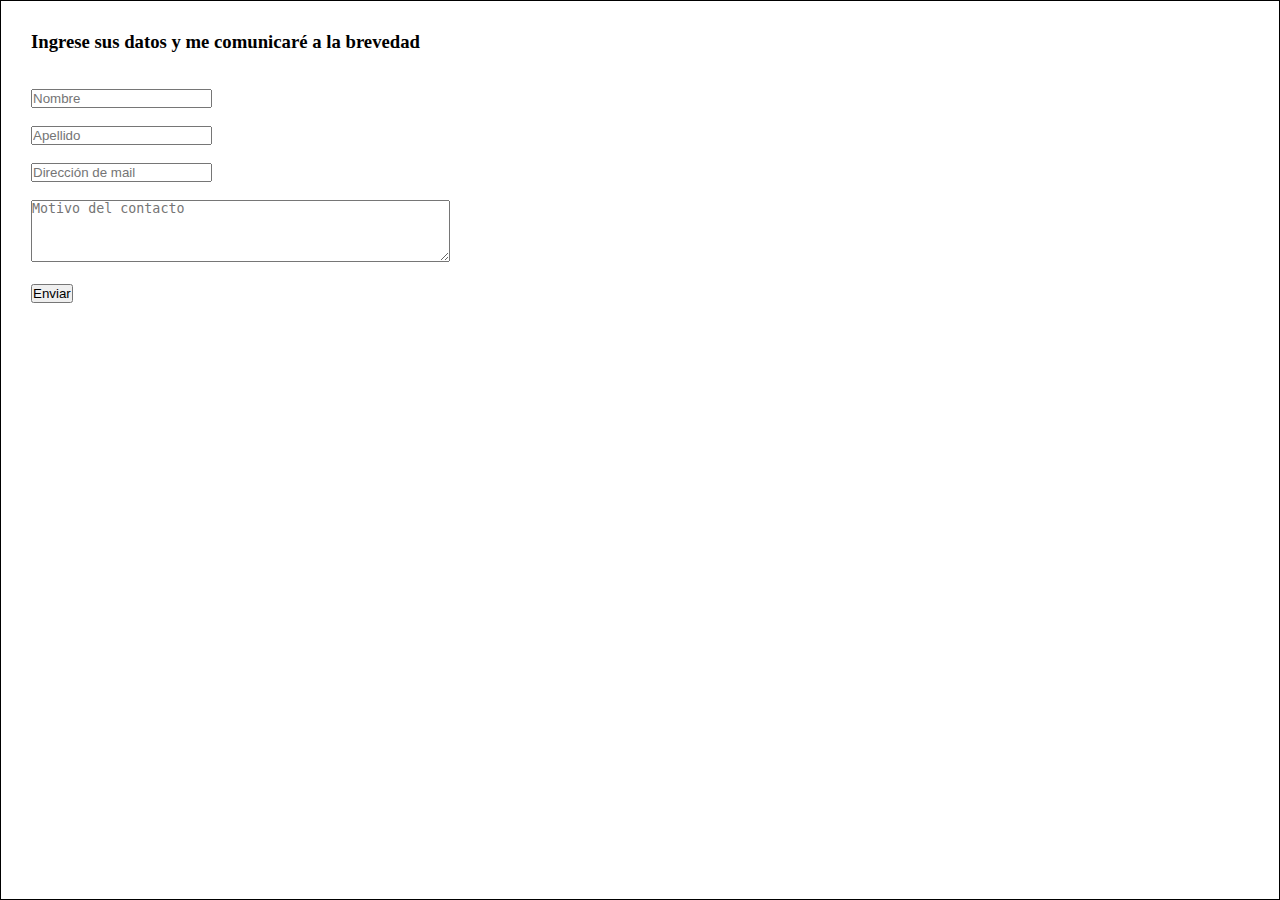
<file: contacto.html>
<!DOCTYPE html>
<html lang="es">

<head>
    <meta charset="UTF-8">
    <meta http-equiv="X-UA-Compatible" content="IE=edge">
    <meta name="viewport" content="width=device-width, initial-scale=1.0">
    <title>Contacto</title>
    <link rel="stylesheet" href="estilos.css" />

</head>

<body class="iframe_content">
    <h3>Ingrese sus datos y me comunicaré a la brevedad</h3><br><br>

    <form id="formulario">
        <input type="text" placeholder="Nombre" id="nombre" name="nombre"><br><br>
        <input type="text" placeholder="Apellido" id="apellido" name="apellido"><br><br>
        <input type="email" placeholder="Dirección de mail" id="email" name="email"><br><br>
        <textarea id="motivo" name="motivo" rows="4" cols="50" placeholder="Motivo del contacto"></textarea><br><br>
        <input type="submit" id="enviar" value="Enviar">
    </form>

    <!-- limpiaremos el formulario al realizar el submit -->
    <script>
        document.getElementById("enviar").onclick=function(){
    document.getElementById("formulario").reset();
    }
    </script>
</body>

</html>
</file>
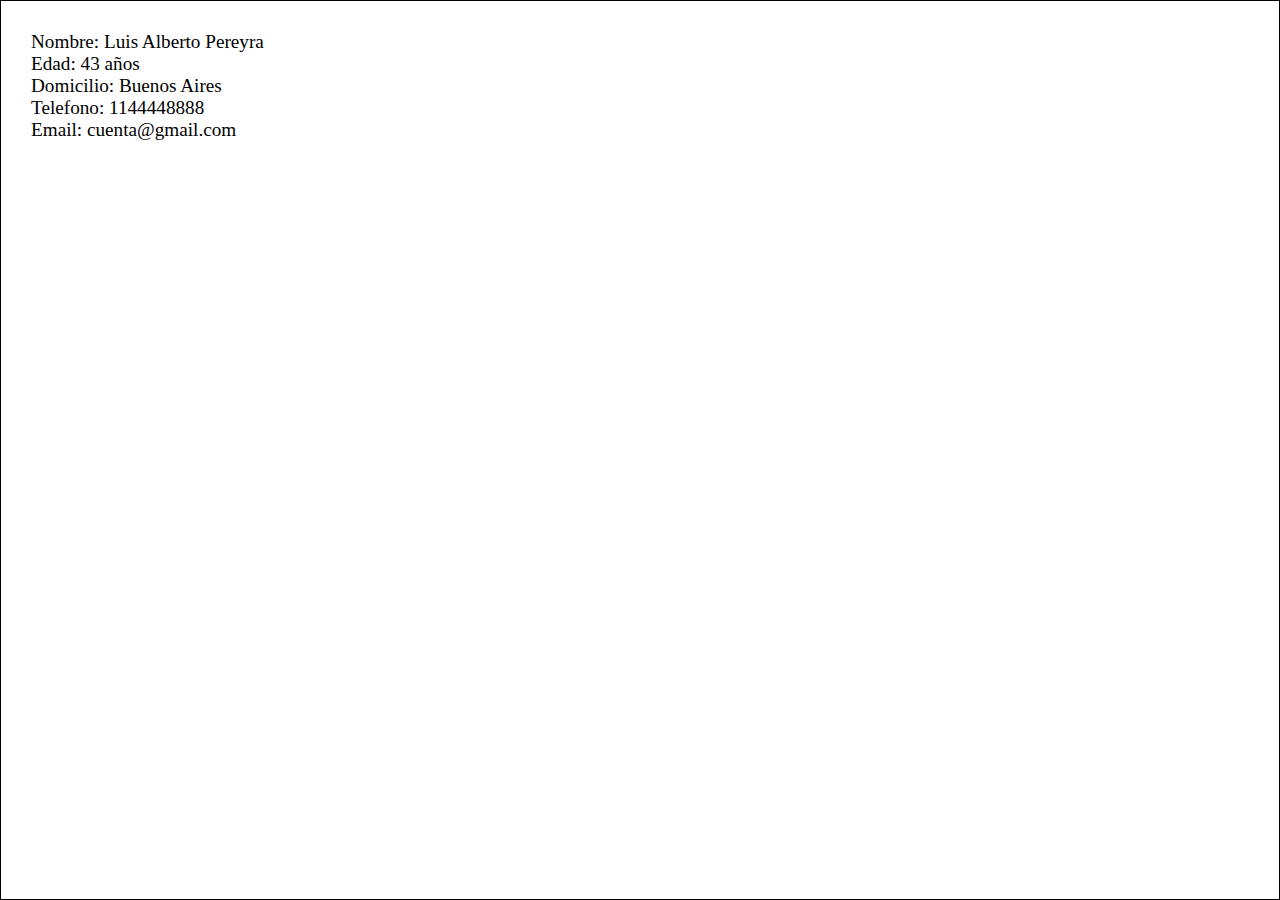
<file: datos.html>
<!DOCTYPE html>
<html lang="es">
<head>
    <meta charset="UTF-8">
    <meta http-equiv="X-UA-Compatible" content="IE=edge">
    <meta name="viewport" content="width=device-width, initial-scale=1.0">
    <title>Datos Personales</title>
    <link rel="stylesheet" href="estilos.css" />

</head>
<body class="iframe_content">
    <p>Nombre: Luis Alberto Pereyra</p>
    <p>Edad: 43 años</p>
    <p>Domicilio: Buenos Aires</p>
    <p>Telefono: 1144448888</p>
    <p>Email: cuenta@gmail.com</p>
</body>
</html>
</file>
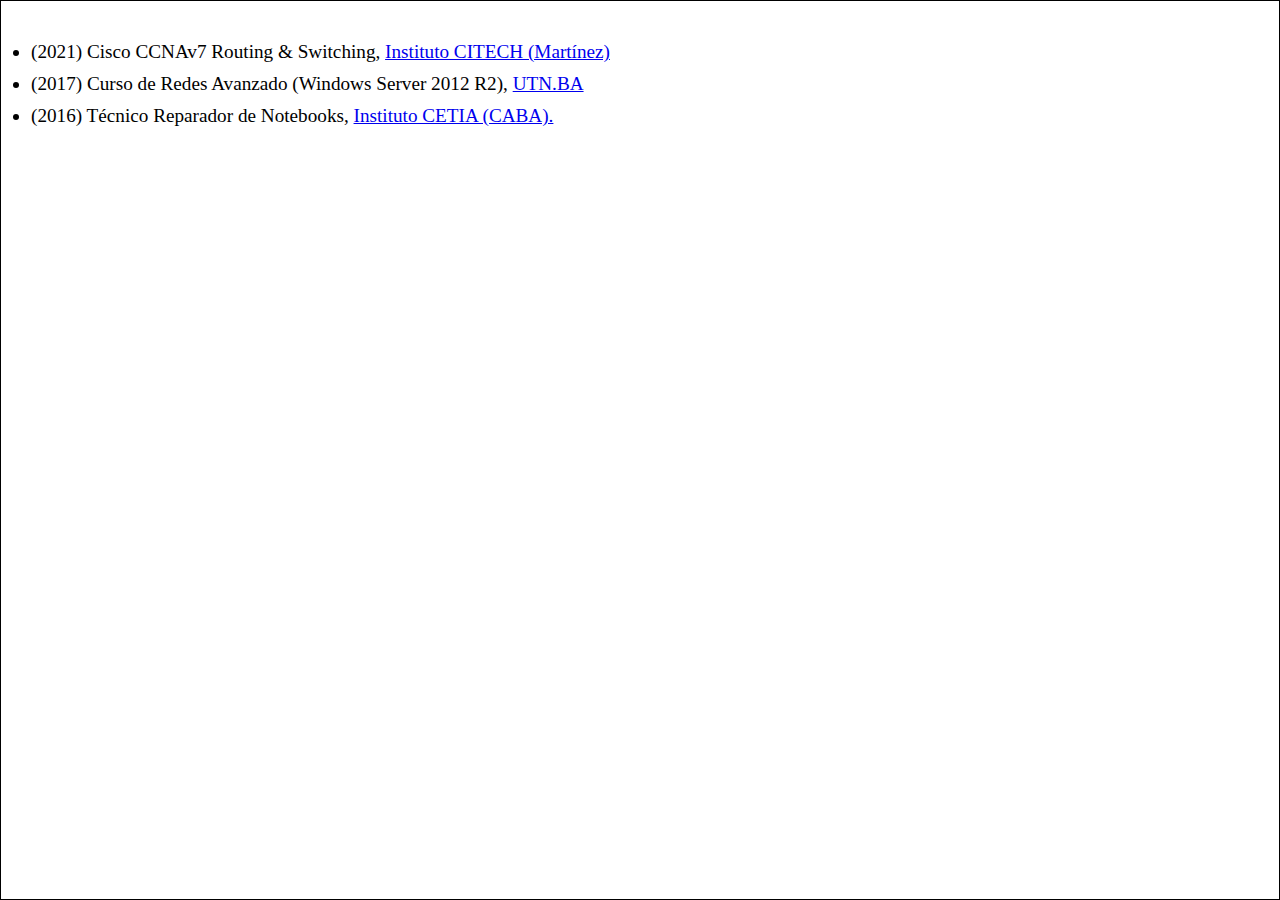
<file: estudios.html>
<!DOCTYPE html>
<html lang="es">

<head>
    <meta charset="UTF-8">
    <meta http-equiv="X-UA-Compatible" content="IE=edge">
    <meta name="viewport" content="width=device-width, initial-scale=1.0">
    <title>Estudios</title>
    <link rel="stylesheet" href="estilos.css" />

</head>

<body class="iframe_content">
    <ul>
        <li>(2021) Cisco CCNAv7 Routing & Switching, <a target="_blank" href="https://www.citech.com.ar">Instituto CITECH (Martínez)</a></li>
        <li>(2017) Curso de Redes Avanzado (Windows Server 2012 R2), <a target="_blank" href="https://www.frba.utn.edu.ar">UTN.BA</a></li>
        <li>(2016) Técnico Reparador de Notebooks, <a target="_blank" href="https://cetia.com.ar">Instituto CETIA (CABA).</a></li>
    </ul>
</body>
</html>
</file>
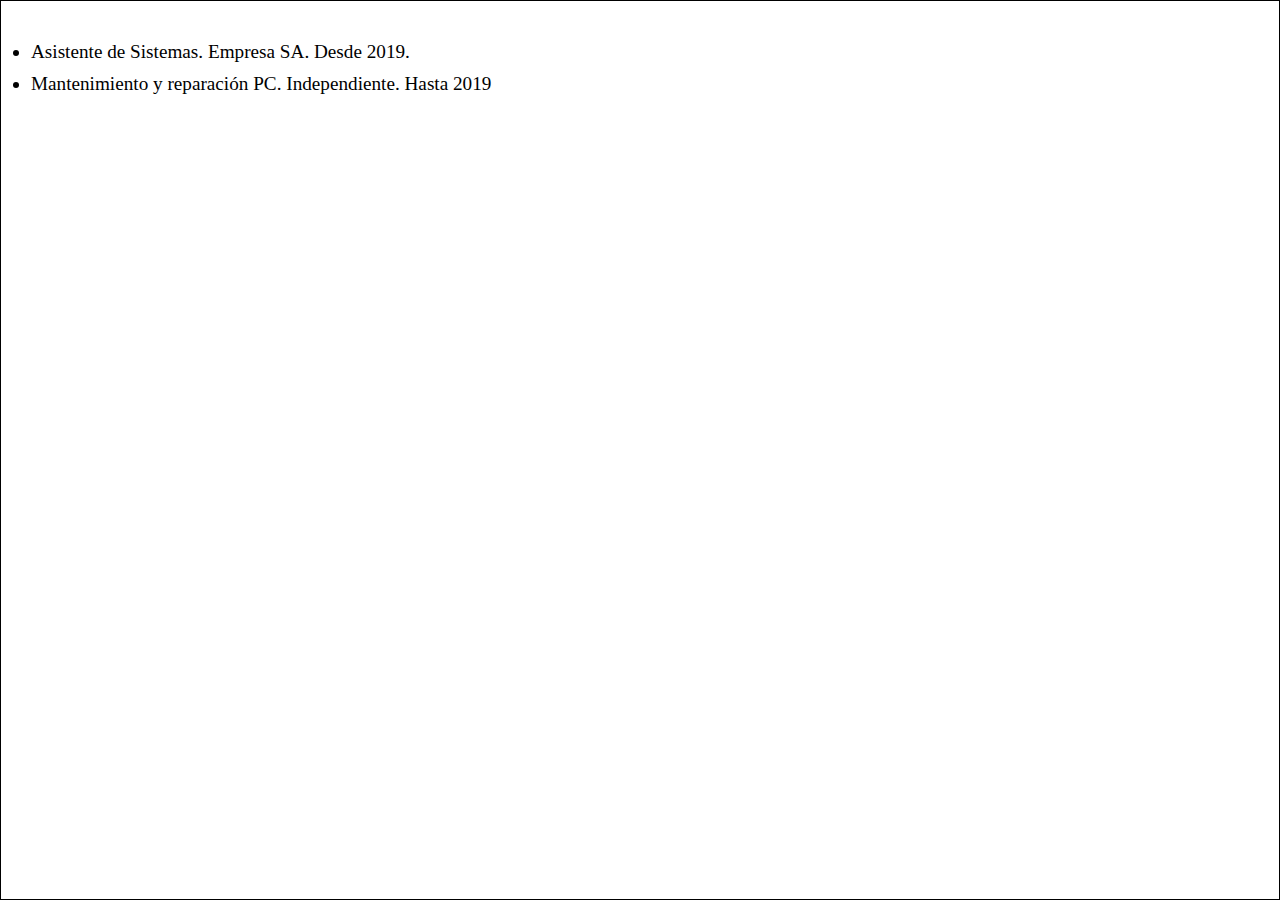
<file: experiencia.html>
<!DOCTYPE html>
<html lang="es">
<head>
    <meta charset="UTF-8">
    <meta http-equiv="X-UA-Compatible" content="IE=edge">
    <meta name="viewport" content="width=device-width, initial-scale=1.0">
    <title>Experiencia</title>
    <link rel="stylesheet" href="estilos.css" />

</head>
<body class="iframe_content">
    <ul>
        <li>Asistente de Sistemas. Empresa SA. Desde 2019.</li>
        <li>Mantenimiento y reparación PC. Independiente. Hasta 2019</li>
    </ul>
</body>
</html>
</file>
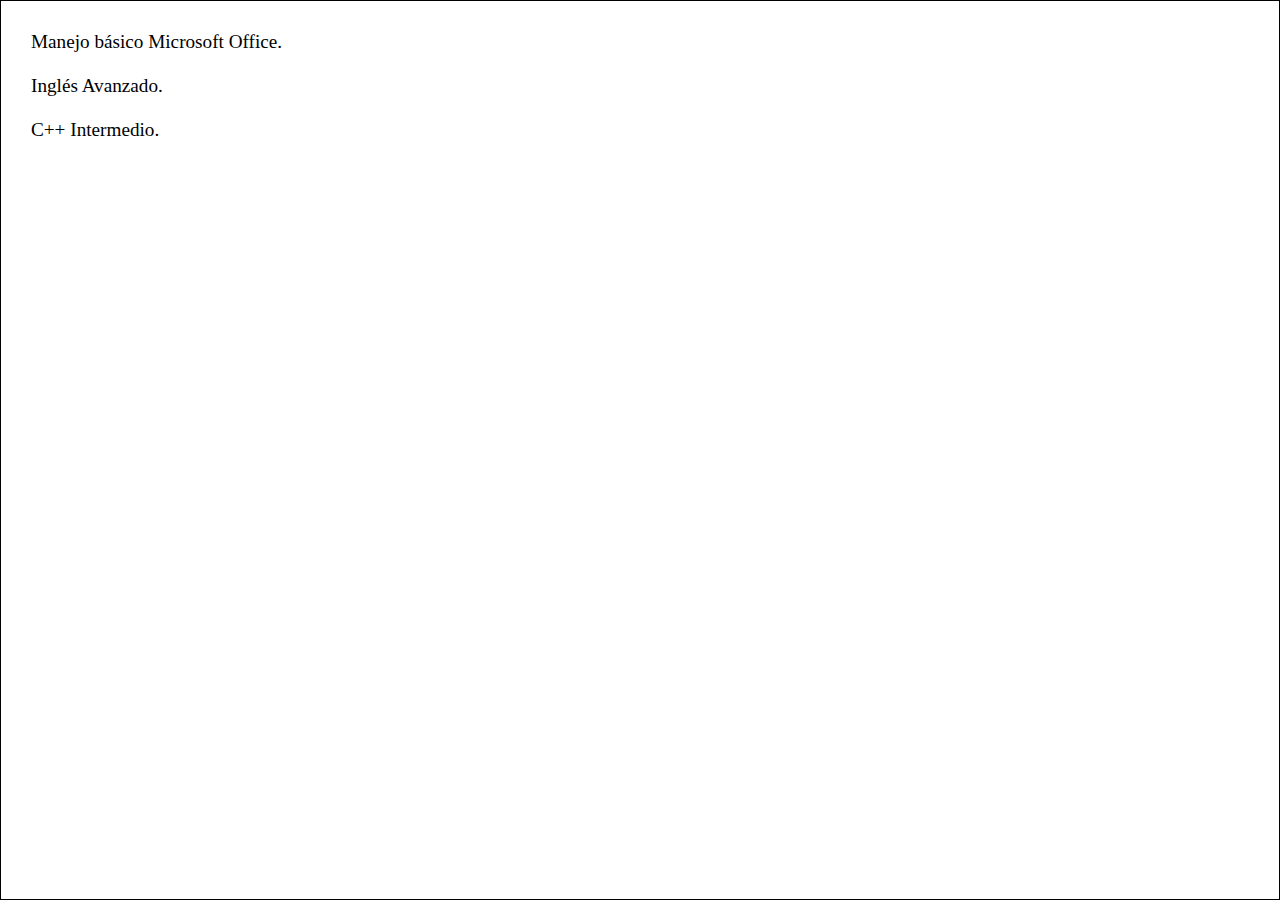
<file: habilidades.html>
<!DOCTYPE html>
<html lang="es">
<head>
    <meta charset="UTF-8">
    <meta http-equiv="X-UA-Compatible" content="IE=edge">
    <meta name="viewport" content="width=device-width, initial-scale=1.0">
    <title>Habilidades</title>
    <link rel="stylesheet" href="estilos.css" />

</head>
<body class="iframe_content">
    <p>Manejo básico Microsoft Office.<br><br>
    Inglés Avanzado.<br><br>
    C++ Intermedio.</p>
</body>
</html>
</file>
<file: estilos.css>
/******** GENERALES *************/

* { margin: 0; padding: 0; box-sizing: border-box;}

body{
  width: 100vw;
  height: 100vh;
}


/******** index.html ************/

header{
  width: 80%;
  margin-top: 30px;
  justify-items: center;
}

#div_foto{
  display: flex;
  align-items: center;
  justify-content:right;
  width: 20%;
  border: none;
}

.contenedor_header {
  display: flex;
  background: lightgreen;
  height: 20%;
  width: 100%;
}

.imgRedonda{
  margin-right: 20%;
  height: 100px;
  width: 100px;
  border-radius: 100px;
}

/*** barra lateral ***/

button{
  margin-left: 5%;
  padding: 5px;
}

button:hover{
  background-color: dimgray;
}

/*********************/

.contenedor_body {
  display: flex;
  height: 75%;
}

aside {
  background: lightgrey;
  width: 25%;
}

section {
  background: white;
  width: 75%;
}

body, section, .contenedor_header, aside, button, footer {
  border: 1px solid black;
}

iframe{
  border: none;
  width: 100%;
  height: 100%; 
}

/****** footer *********/

footer{
  display: flex;
  height: 5%;
  background-color: lightskyblue;
  align-items: center;
}

i{
  margin-left: 530px;
  margin-right: 30px;
}

/**** PARRAFOS Y LISTAS DEL iframe ****/

.iframe_content p, ul{
  font-size: larger;
}

.iframe_content {
  padding: 30px;
}

ul li{
  margin-top: 10px;
}
</file>
